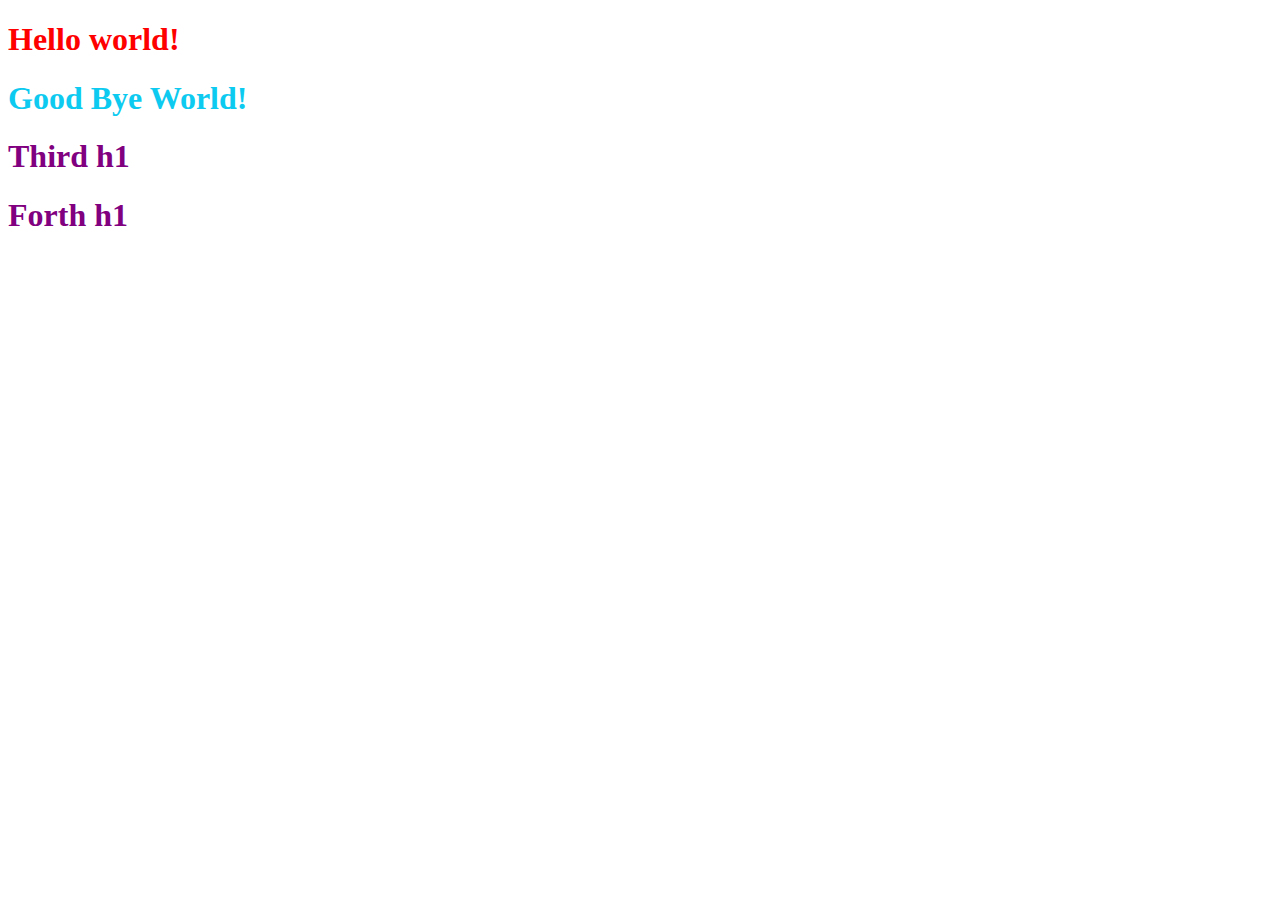
<file: StudyCodes/combineselectors.html>
<!DOCTYPE html>
<html lang="en">
<head>
    <meta charset="UTF-8">
    <title>Title</title>
    <link rel="stylesheet" href="comselstyles.css">
</head>
<body>
<div class="container">
    <h1 class="title">Hello world!</h1>
</div>
<div class="container-fluid">
    <h1 id="heading" class="title">Good Bye World!</h1>
</div>

<div>
    <h1 class="title">Third h1</h1>
</div>
<div>
    <h1 class="title">Forth h1</h1>
</div>
</body>
</html>
</file>
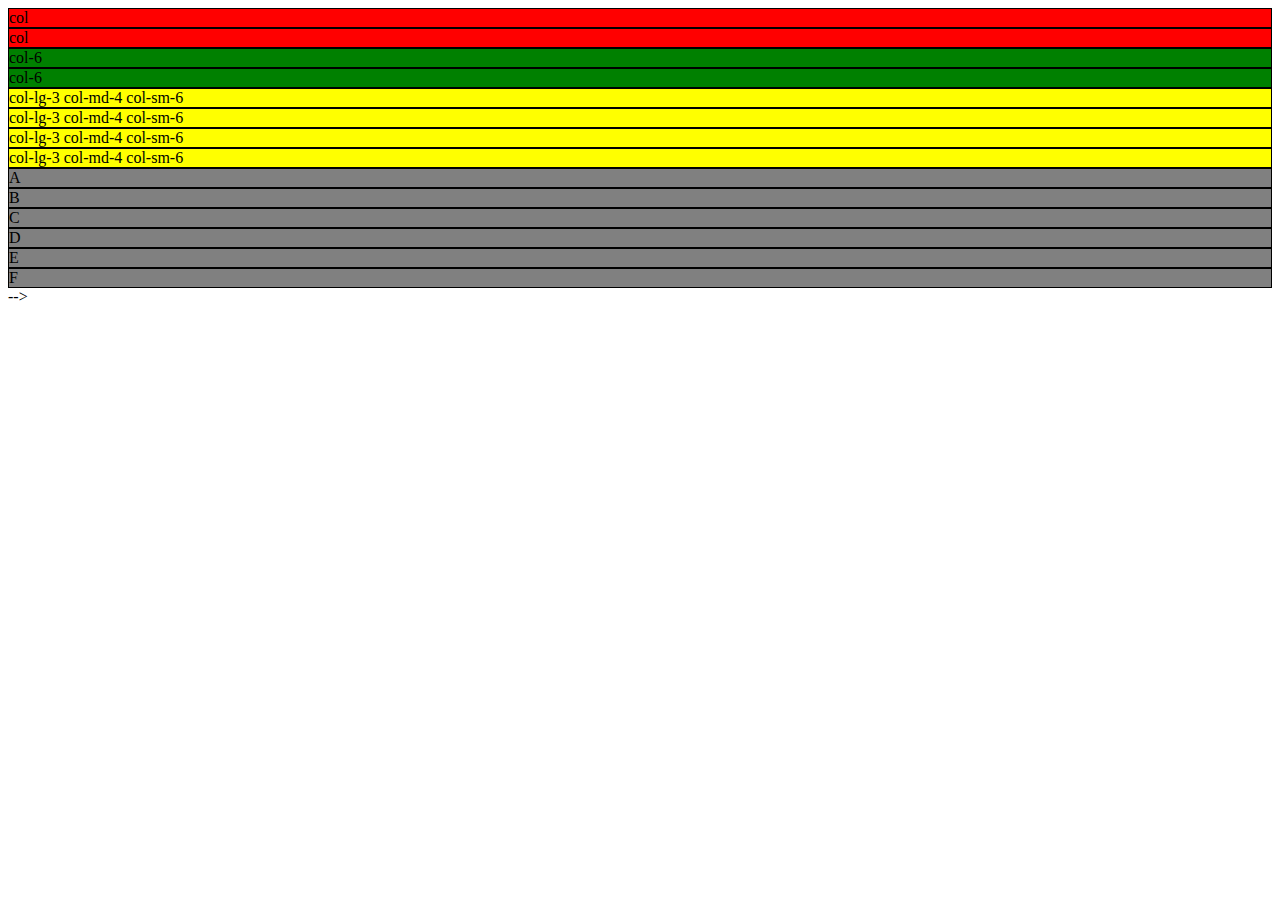
<file: StudyCodes/dene.html>
<!DOCTYPE html>
<html lang="en" dir="ltr">

<head>
    <meta charset="utf-8">
    <title></title>
    <link href="https://cdn.jsdelivr.net/npm/bootstrap@5.1.3/dist/css/bootstrap.min.css" rel="stylesheet" integrity="sha384-1BmE4kWBq78iYhFldvKuhfTAU6auU8tT94WrHftjDbrCEXSU1oBoqyl2QvZ6jIW3" crossorigin="anonymous">
</head>

<body>

    <div class="row">
        <div class="col" style="background-color:red; border: 1px solid;">
            col
        </div>
        <div class="col" style="background-color:red; border: 1px solid;">
            col
        </div>
    </div>

    <div class="row">
        <div class="col-6" style="background-color:green; border: 1px solid">
            col-6
        </div>
        <div class="col-6" style="background-color:green; border: 1px solid">
            col-6
        </div>
    </div>

    <div class="row">
        <div class="col-lg-3 col-md-4 col-sm-6" style="background-color:yellow; border: 1px solid">
            col-lg-3 col-md-4 col-sm-6
        </div>
        <div class="col-lg-3 col-md-4 col-sm-6" style="background-color:yellow; border: 1px solid">
            col-lg-3 col-md-4 col-sm-6
        </div>
        <div class="col-lg-3 col-md-4 col-sm-6" style="background-color:yellow; border: 1px solid">
            col-lg-3 col-md-4 col-sm-6
        </div>
        <div class="col-lg-3 col-md-4 col-sm-6" style="background-color:yellow; border: 1px solid">
            col-lg-3 col-md-4 col-sm-6
        </div>

    </div>

    <div class="row">
        <div class="col-lg-2" style="background-color:grey; border: 1px solid">
            A
        </div>
        <div class="col-lg-2" style="background-color:grey; border: 1px solid">
            B
        </div>
        <div class="col-lg-2" style="background-color:grey; border: 1px solid">
            C
        </div>
        <div class="col-lg-2" style="background-color:grey; border: 1px solid">
            D
        </div>
        <div class="col-lg-2" style="background-color:grey; border: 1px solid">
            E
        </div>
        <div class="col-lg-2" style="background-color:grey; border: 1px solid">
            F
        </div>


    </div>

    <script src="https://cdn.jsdelivr.net/npm/bootstrap@5.1.3/dist/js/bootstrap.bundle.min.js" integrity="sha384-ka7Sk0Gln4gmtz2MlQnikT1wXgYsOg+OMhuP+IlRH9sENBO0LRn5q+8nbTov4+1p" crossorigin="anonymous"></script> -->
    <!-- <script src="css/js/bootstrap.bundle.min.js"></script> -->
    <!-- Option 2: Separate Popper and Bootstrap JS -->

    <script src="https://cdn.jsdelivr.net/npm/@popperjs/core@2.10.2/dist/umd/popper.min.js" integrity="sha384-7+zCNj/IqJ95wo16oMtfsKbZ9ccEh31eOz1HGyDuCQ6wgnyJNSYdrPa03rtR1zdB" crossorigin="anonymous"></script>
    <script src="https://cdn.jsdelivr.net/npm/bootstrap@5.1.3/dist/js/bootstrap.min.js" integrity="sha384-QJHtvGhmr9XOIpI6YVutG+2QOK9T+ZnN4kzFN1RtK3zEFEIsxhlmWl5/YESvpZ13" crossorigin="anonymous"></script>

</body>

</html>
</file>
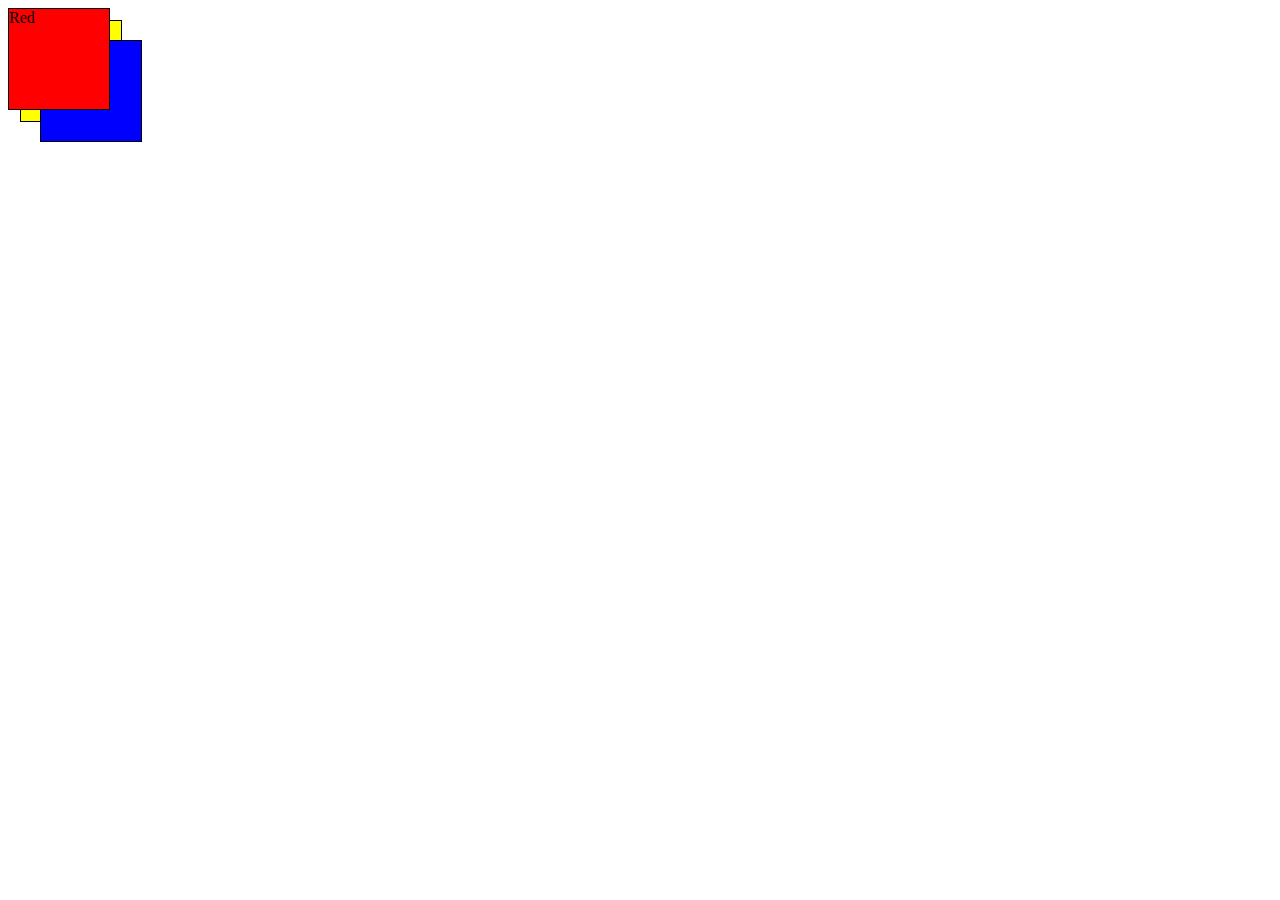
<file: StudyCodes/z-indexstudy.html>
<!DOCTYPE html>
<html lang="en">
<head>
    <meta charset="UTF-8">
    <title>Z-Index Study</title>
    <link rel="stylesheet" href="zindexstyles.css">
</head>
<body>
<div class="red">
    Red
</div>
<div class="yellow">
    Yellow
</div>

<div class="blue">
    Blue
</div>

</body>
</html>
</file>
<file: StudyCodes/comselstyles.css>
/*h1{*/
/*    color:red;*/
/*}*/

.container .title{
    color:red;
}
h1#heading{
    color: #0dcaf0;
}
h1.title{
    color: purple;
}
</file>
<file: StudyCodes/zindexstyles.css>
div {
    height: 100px;
    width: 100px;
    border: 1px solid;
    position: absolute;

}

.red {
    background-color: red;
    /*position: absolute;*/
    /*z-index: 1; !*only run if there is a positioning globally or uniqe*!*/
    z-index: 2;

}

.yellow {
    background-color: yellow;
    left: 20px;
    top: 20px;
    /*position: relative;*/
    z-index: -1;
}

.blue {
    background-color: blue;
    left: 40px;
    top: 40px;
    z-index:1; /* z-index does not run because there is no positioning if there is no global positionin*/
}
</file>
